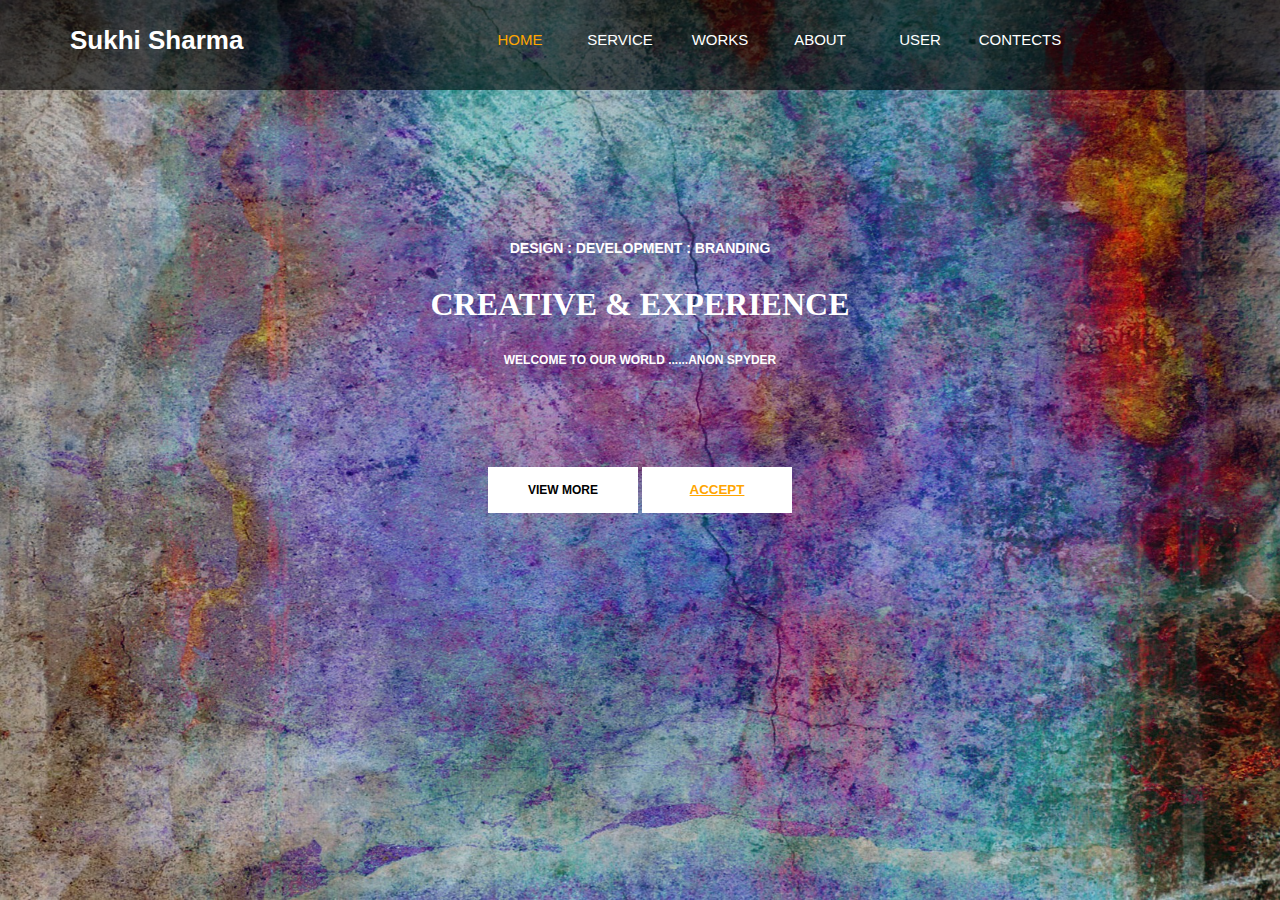
<file: Index.html>
<!doctype html>
<head> 
<meta charset="utf-8">
<title>sukhi sharma</title>
<link rel="stylesheet" type="text/css" href="Home.css">
</head>
<body link="orange" alink="#000000" vlink="orange">
 <div class="bgimage" >
     <div class="menu">
	  <div class="leftmenu">
	   <h4> Sukhi Sharma </h4>
	   </div>
	   <div class="rightmenu" >
	    <ul>
		<li id="firstlist"> HOME </li>
		<li> SERVICE </li>
		<li> WORKS
		<ul>
		<li> online
		<ul>
		<li> paid</li>
		<li> unpaid</li>
		</ul>
		</li>
		<li> offline</li>
		</ul>
		</li>
		<li> ABOUT </li>
		<li> user 
         <ul>
		    <li><a type="text/html" href="Login.html">LOGIN </a></li>
			<li>SIGNUP</li>
			</ul>   
		</li>
        <li> CONTECTS
         <ul>
		    <li>E-mail
            
			<ul>
		    <li>Sukhisharma7560@gmail.com</li>
			</ul>
			</li>
			
			<li>Moblie No.
			<ul>
		    <li>9992495524</li>
			<li>9518070482</li>
		
			</ul>
			</li>
          </ul>
		</li>
	    </ul>
		</div>
		</div>
		<div class="text">
		<h4>  DESIGN  :  DEVELOPMENT  :  BRANDING </H4>
		<h1> creative & EXPERIENCE <h1>
		<h3> Welcome to our world ......Anon Spyder </h3>
		<button id="button1"> View more </button>
		<button id="button2"> <a type="text/html" href="Accept.html"> Accept </a> </button>
		</div>





</div>
</body>
</html>
</file>
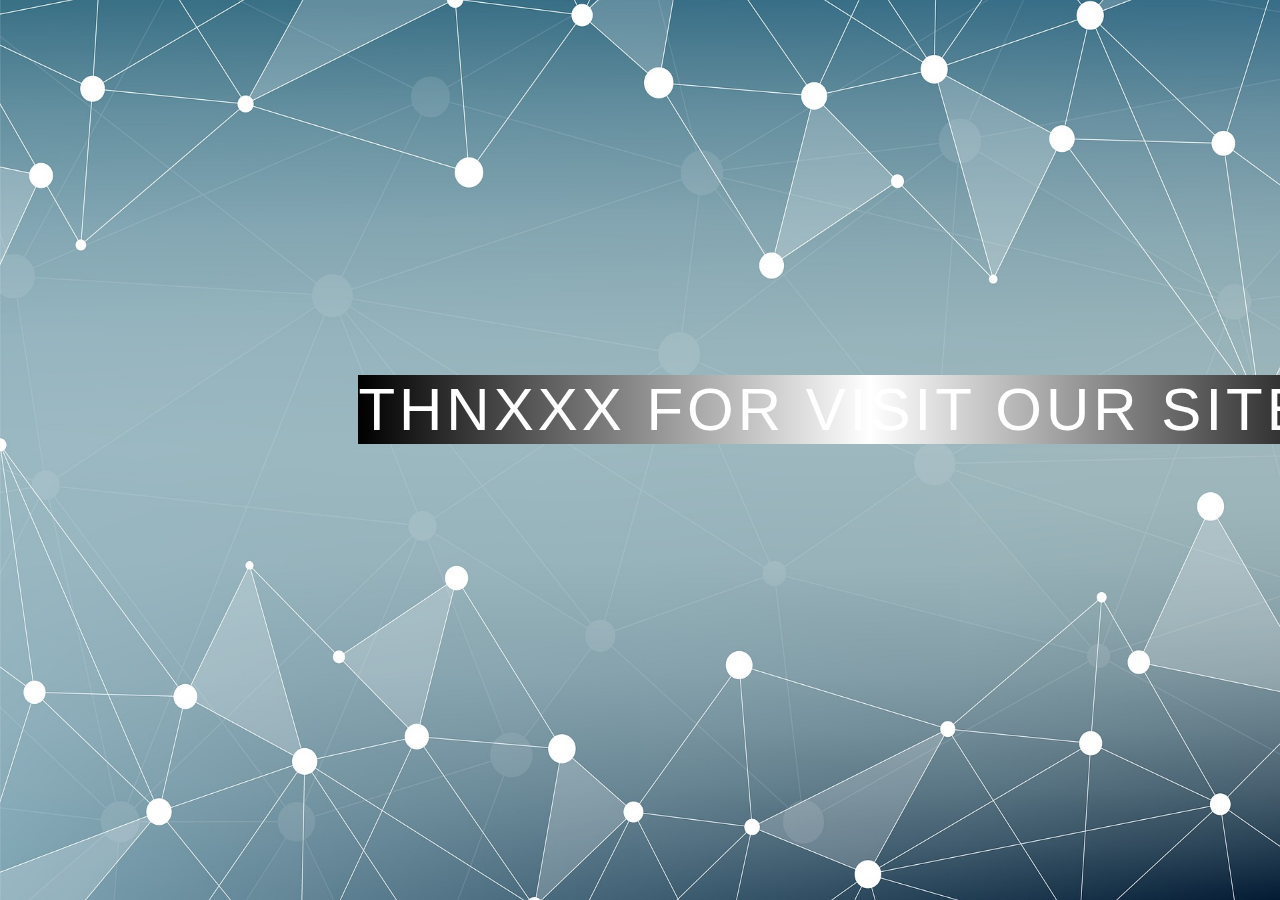
<file: Accept.html>
<!doctype html>
<html>
<head> 
<title>sukhi sharma</title>
<link rel="stylesheet" type="text/css" href="Done.css">
</head>
<body>
 
      <div class="bgimage" >
  
		<p> Thnxxx for Visit our site  </p>
             
     

</div>
</body>
</html>
</file>
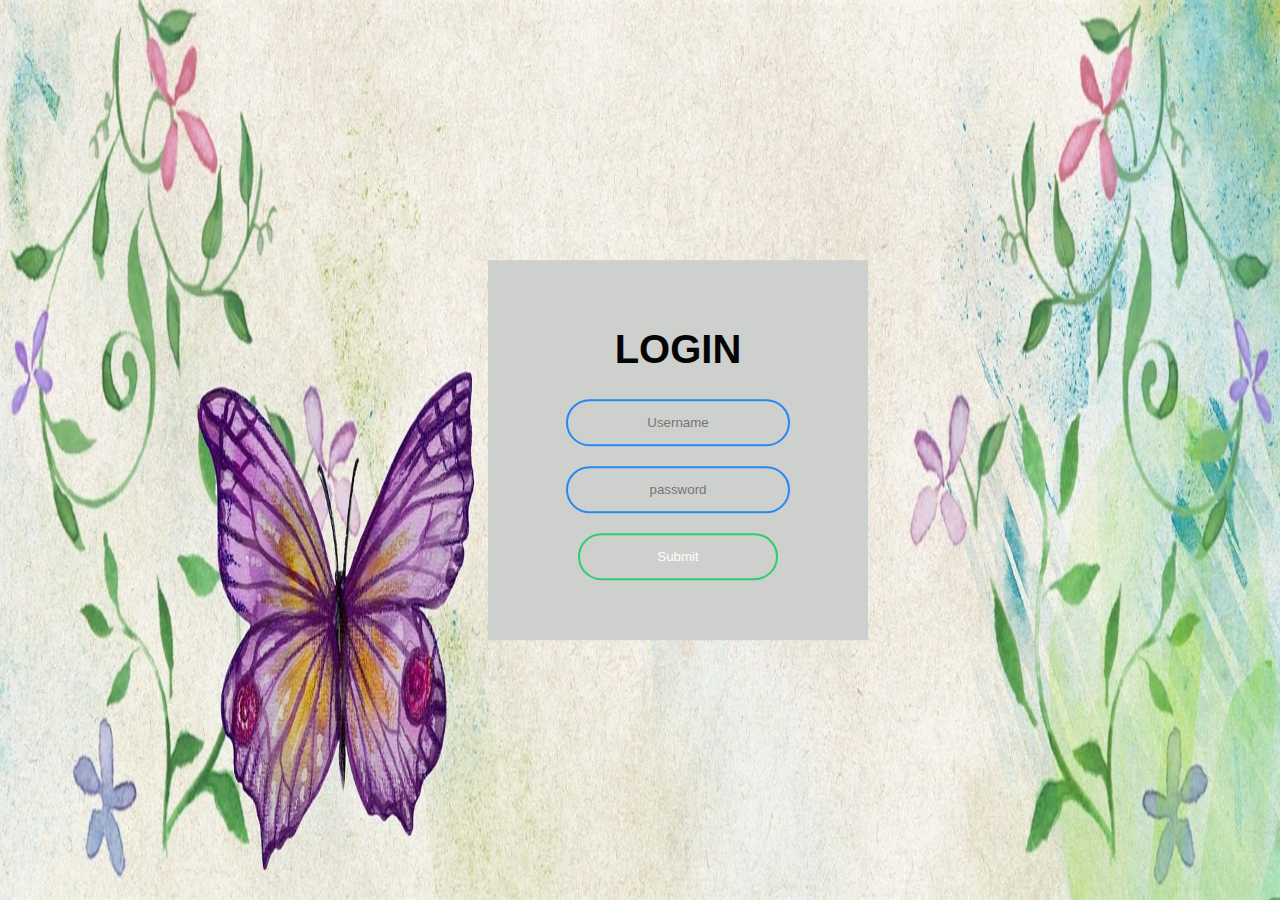
<file: Login.html>
<!doctype html>
<head> 
<meta charset="utf-8">
<title>sukhi sharma</title>
<link rel="stylesheet" type="text/css" href="Login.css">
</head>
<body>
      <div class="bgimage">
          <form class="box" action="index.html" method="post">
    	<h1>login</h1>
    	<input type="text" name="" placeholder="Username">
    	<input type="password" name="" placeholder="password">
    	<input type="submit" name="" placeholder="login">
    	
    </form>
 </div>
</body>
</html>
</file>
<file: Home.css>
*{
	margin:0px;
	padding:0px;
}
.bgimage{
	background-image: url('Banner.jpg');
	background-size: 100% 100% ;
	width: 100%;
	height: 100vh;
}
.menu {
    width: 100%;
	height: 90px;	
	background-color:rgba(0,0,0,0.6) ;
	cursor: pointer;
}
.leftmenu{
    width: 20%;
	line-height: 80px;	
	float:left;
}
.leftmenu h4{
   padding-left: 70px;
   font-weight: bold ;
   color: white;
   font-size: 26px;
   font-family: ' Montserrat', sans-serif;
}

.rightmenu{
    width:75%;
	height: 100px;
	float: right;
}

.rightmenu ul {
     margin-left: 150px;	
}
	
.rightmenu ul li{
	
   font-family: ' Montserrat', sans-serif;
    display:block;
    width:100px;
    height:50px;
    line-height: 80px;
    text-align:center;
    float:left;
    color:white;
    font-size:15px;
	 list-style: none;
	 text-transform: uppercase;
	

}


		
#firstlist {
	color: orange;
}


	
	

.rightmenu ul li:hover{
	color: orange;
	
}




.rightmenu ul ul {

	display:none;
	margin-left:0px;
	margin-top:-30px;
	
}	
	

.rightmenu ul li:hover  > ul {
	display:block;
	
	
	}

.rightmenu ul ul ul {
	
	margin-left:100px;
	top:0px;
	margin-top:-60px;
	text-decoration: none;
	}		

	
.text {
	width: 100%;
	margin-top: 150px;
	text-transform: uppercase;
	text-align: center;
	color:white;
	cursor: pointer;
}

.text h4 {
	font-size: 14px;
	font-family: 'Open Sans', sans-serif;
	
}

.text h1 {
     font-size: 110px:	
     font-family: ' Montserrat', sans-serif;
	 font-weight: 700px;
	 margin:30px 0px;
     	 
}

.text h3 {
	font-size: 12px;
	font-family: 'Open Sans', sans-serif;
}

#button1 {
	background-color: white;
	border: none;
	font-size: 12px;
    font-family: ' Montserrat', sans-serif;
    text-transform: uppercase;
	font-weight: bold;
	line-height: 40px;
	width: 150px;
	margin-top: 100px;
	border: 3px solid white;
	
}

#button2 {
	background-color: white;
	border: none;
    font-family: ' Montserrat', sans-serif;
    text-transform: uppercase;
	font-weight: bold;
	line-height: 40px;
	width: 150px;
	margin-top: 100px;
	border: 3px solid white;
	text-decoration: none;
	text-anchor: none;
	
    
}
</file>
<file: Done.css>
body
{
  margin:0px;
  padding:0px;
    height: 100vh;
    display: flex;
   	  justify-content:center;
     align-items: center; 
      background: #000;

  }
  
 .bgimage{
  background-image: url('Accept-background.jpg');
  background-size: 100% 100% ;
  width: 100%;
  height: 100vh;
}
 

p {
 font-size: 110px:	
     font-family: ' Montserrat', sans-serif;
	 font-weight: 700px;
	 
   top: 35%;
   left: 28%;

    


	}

 p {
 	   position: relative;
 	   font-family: sans-serif;
 	   color: white;
 	   text-transform: uppercase;
 	   font-size: 60px;
 	   letter-spacing: 4px;
 	   overflow: hidden;
 	   background: linear-gradient(90deg,#000,#fff,#000);
 	   background-repeat: no-repeat;
 	   background-size: 80%;
 	   animation: animate 3s linear infinite;
 	  


 }


@keyframes animate 
{
     0%
     {
     	background-position: -500%;

     }
     100%
     {
     	background-position: 500%;
     }
}
</file>
<file: Login.css>
body {
	margin: 0;
	padding: 0;
	font-family: sans-serif;
	background : #34495;

}
.bgimage{
	background-image: url('Login-background.jpg');
	background-size: 100% 100% ;
	width: 100%;
	height: 100vh;
	}

.box {
	width: 300px;
	padding: 40px;
	top: 50%;
	left: 50%;
	position: absolute;
	transform: translate(-40%,-50%);
	background: #ced0cd;
	text-align: center;


}

.box h1 {
	color: #050505;
	text-transform: uppercase;
	font-weight: 500;
	font-family: sans-serif;
	font-weight: bold;
	font-size: 40px;
}

.box input[type = "text"], .box input[type="password"] {
	border: 0;
	background : none;
	display: block;
	margin: 20px auto ;
	text-align: center;
	border: 2px solid #2887f2; 
	padding: 14px 10px ;
	width: 200px;
	outline: none;
	color: #050505;
	border-radius: 24px;
	transition: 0.25s;

}

.box input[type="text"]:focus,.box input[type="password"]:focus {
	width: 280px;
	border-color: #2887f2;

}
.box input[type="submit"]{
	border: 0;
	background : none;
	display: block;
	margin: 20px auto ;
	text-align: center;
	border: 2px solid #2ecc71; 
	padding: 14px 40px ;
	width: 200px;
	outline: none;
	color: white;
	border-radius: 24px;
	transition: 0.25s;
    cursor: pointer;

}

.box input[type="submit"]:hover{
	background: #2ecc71;

}
</file>
